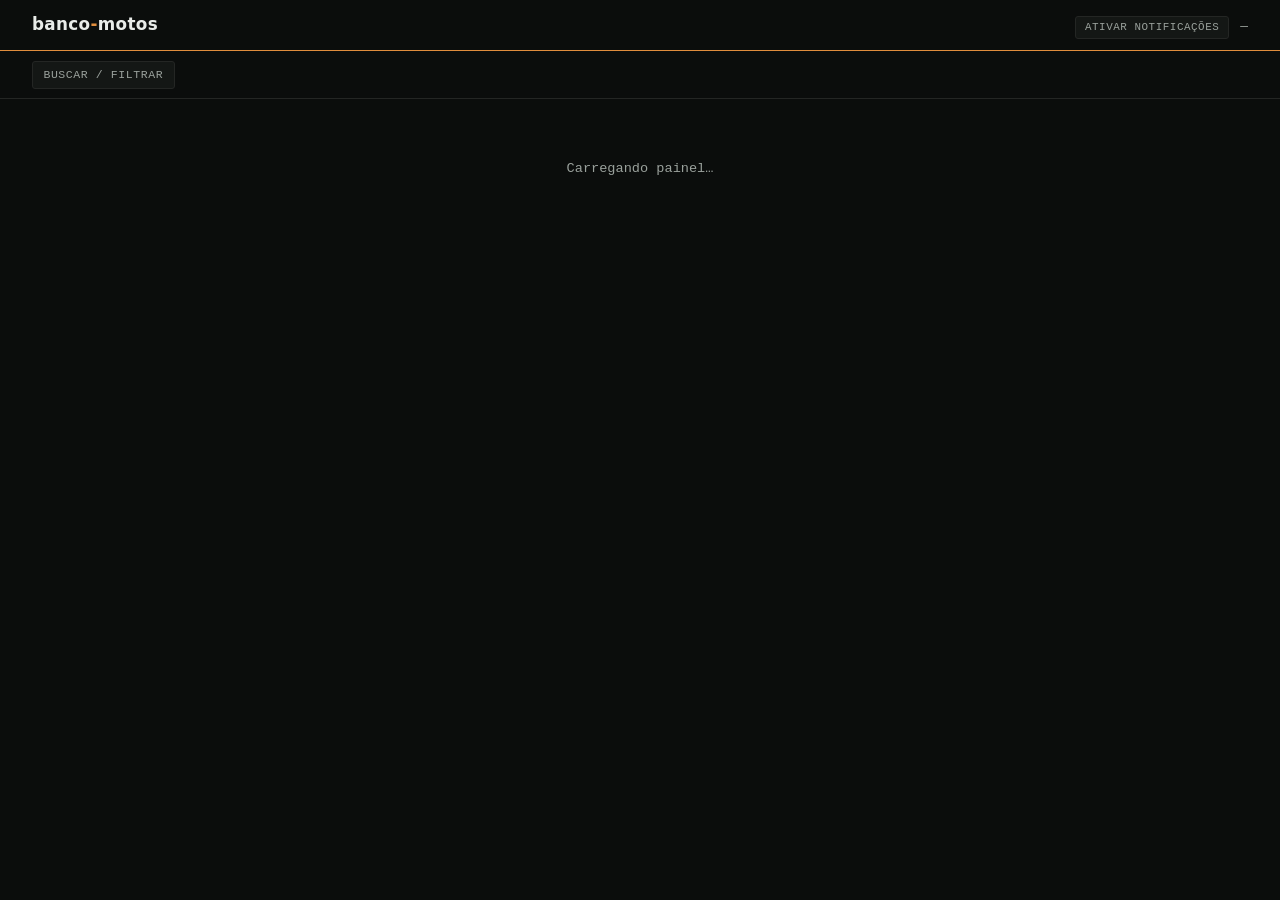
<file: index.html>
<!doctype html>
<html lang="pt-BR">
<head>
  <meta charset="utf-8">
  <meta name="viewport" content="width=device-width, initial-scale=1">
  <title>banco-motos</title>
  <meta name="description" content="Painel diário de vídeos e roteiros de moto elétrica">
  <link rel="manifest" href="manifest.json">
  <link rel="icon" href="icons/icon-192.png">
  <link rel="apple-touch-icon" href="icons/icon-192.png">
  <meta name="theme-color" content="#0b0d0c">
  <link rel="stylesheet" href="style.css">
</head>
<body>
  <header class="dash-strip">
    <span class="wordmark">banco<span class="spark">-</span>motos</span>
    <div class="dash-strip-right">
      <button type="button" class="push-toggle" id="push-toggle" hidden>ativar notificações</button>
      <span class="readout" id="dash-readout">—</span>
    </div>
  </header>

  <div class="trip-computer" id="trip-computer">
    <button type="button" class="trip-toggle" id="trip-toggle" aria-expanded="false" aria-controls="trip-fields">
      buscar / filtrar
    </button>
    <div class="trip-fields" id="trip-fields">
      <input type="search" id="dash-search" placeholder="buscar tema, gancho, roteiro…" aria-label="Buscar">
      <div class="chip-row" role="group" aria-label="Filtrar por plataforma">
        <button type="button" class="chip" data-platform="all" aria-pressed="true">Todos</button>
        <button type="button" class="chip" data-platform="youtube" aria-pressed="false">YouTube</button>
        <button type="button" class="chip" data-platform="tiktok" aria-pressed="false">TikTok</button>
      </div>
    </div>
  </div>

  <main>
    <p class="dash-status" id="dash-status" hidden></p>
    <div class="tile-bank" id="tile-bank"></div>
  </main>

  <script src="app.js"></script>
</body>
</html>
</file>
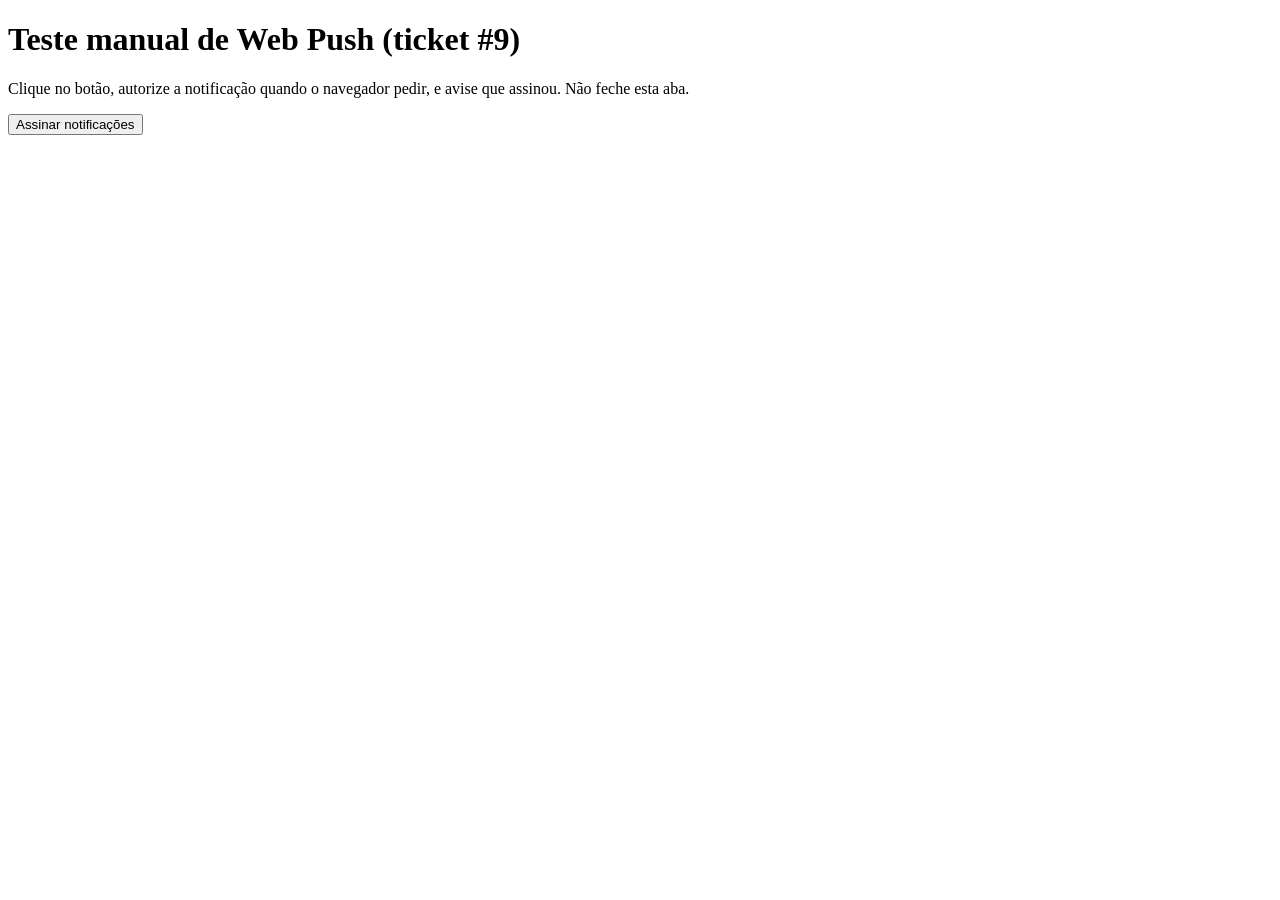
<file: scripts/push-test/index.html>
<!doctype html>
<html lang="pt-BR">
<head>
<meta charset="utf-8">
<title>banco-motos — teste de push</title>
</head>
<body>
<h1>Teste manual de Web Push (ticket #9)</h1>
<p>Clique no botão, autorize a notificação quando o navegador pedir, e avise que assinou. Não feche esta aba.</p>
<button id="subscribe">Assinar notificações</button>
<pre id="log"></pre>

<script>
const SUPABASE_URL = "https://lfnncwknrmtifezxiqnd.supabase.co";
// Legacy JWT anon key — the sb_publishable_... key does not evaluate as
// Postgres role `anon` for this insert, see app.js for the full note.
const SUPABASE_ANON_KEY =
  "eyJhbGciOiJIUzI1NiIsInR5cCI6IkpXVCJ9.eyJpc3MiOiJzdXBhYmFzZSIsInJlZiI6Imxmbm5jd2tucm10aWZlenhpcW5kIiwicm9sZSI6ImFub24iLCJpYXQiOjE3ODg5NTQ5ODgsImV4cCI6MjEwNDUzMDk4OH0.bd6lkh7T0QrG9fncpJbka0z4H--K9kogrf48cr7GFPs";
const VAPID_PUBLIC_KEY = "BAgsKO6Dkl2d799sY9Y9i7J3kuk58GC7thLoCpIKdMF9HQTeS_JftcAKmc9Df6gJO21nG8OuMLQnpki-RRAbMUE";

const log = (msg) => { document.getElementById("log").textContent += msg + "\n"; console.log(msg); };

function urlBase64ToUint8Array(base64String) {
  const padding = "=".repeat((4 - (base64String.length % 4)) % 4);
  const base64 = (base64String + padding).replace(/-/g, "+").replace(/_/g, "/");
  const rawData = atob(base64);
  return Uint8Array.from([...rawData].map((c) => c.charCodeAt(0)));
}

document.getElementById("subscribe").addEventListener("click", async () => {
  try {
    const reg = await navigator.serviceWorker.register("sw.js");
    await navigator.serviceWorker.ready;
    log("Service worker registrado.");

    const permission = await Notification.requestPermission();
    log("Permissão: " + permission);
    if (permission !== "granted") return;

    const sub = await reg.pushManager.subscribe({
      userVisibleOnly: true,
      applicationServerKey: urlBase64ToUint8Array(VAPID_PUBLIC_KEY),
    });
    const json = sub.toJSON();
    log("Inscrito: " + json.endpoint);

    const resp = await fetch(`${SUPABASE_URL}/rest/v1/push_subscriptions`, {
      method: "POST",
      headers: {
        "Content-Type": "application/json",
        apikey: SUPABASE_ANON_KEY,
        Authorization: `Bearer ${SUPABASE_ANON_KEY}`,
      },
      body: JSON.stringify({
        endpoint: json.endpoint,
        p256dh: json.keys.p256dh,
        auth: json.keys.auth,
      }),
    });
    if (resp.ok) {
      log("Subscription salva no Supabase. Pode avisar!");
    } else {
      log("Erro salvando no Supabase: " + resp.status + " " + (await resp.text()));
    }
  } catch (err) {
    log("Erro: " + err.message);
  }
});
</script>
</body>
</html>
</file>
<file: style.css>
:root {
  --ground: #0b0d0c;
  --panel: #141715;
  --panel-raised: #191d1a;
  --rim: #3a3f3c;
  --rim-dim: #242624;
  --ink: #e9ece9;
  --ink-dim: #9aa19c;
  --amber: #e08d3d;
  --amber-dim: #c9975a;
  --teal: #4fa89b;
  --teal-dim: #2c5750;

  --sans: system-ui, -apple-system, "Segoe UI", Roboto, sans-serif;
  --mono: ui-monospace, "SFMono-Regular", Consolas, "Liberation Mono", monospace;
}

* { box-sizing: border-box; }

html, body {
  margin: 0;
  background: var(--ground);
  color: var(--ink);
  font-family: var(--sans);
  -webkit-font-smoothing: antialiased;
}

body {
  min-height: 100vh;
  padding-bottom: 3rem;
}

a { color: inherit; }

/* ---- top instrument strip ---- */

.dash-strip {
  position: sticky;
  top: 0;
  z-index: 10;
  display: flex;
  align-items: baseline;
  justify-content: space-between;
  padding: 0.9rem 1rem 0.7rem;
  background: var(--ground);
  border-bottom: 1px solid var(--amber);
}

.dash-strip .wordmark {
  font-weight: 700;
  letter-spacing: 0.02em;
  font-size: 1.05rem;
}

.dash-strip .wordmark .spark { color: var(--amber); }

.dash-strip-right {
  display: flex;
  align-items: baseline;
  gap: 0.7rem;
}

.dash-strip .readout {
  font-family: var(--mono);
  font-size: 0.8rem;
  color: var(--ink-dim);
  text-align: right;
  font-variant-numeric: tabular-nums;
}

.push-toggle {
  font-family: var(--mono);
  font-size: 0.68rem;
  letter-spacing: 0.05em;
  text-transform: uppercase;
  padding: 0.3rem 0.55rem;
  border: 1px solid var(--rim-dim);
  border-radius: 3px;
  background: var(--panel);
  color: var(--ink-dim);
  cursor: pointer;
}

.push-toggle:hover { color: var(--amber); border-color: var(--amber-dim); }

.push-toggle[data-state="active"] {
  color: var(--amber);
  border-color: var(--amber-dim);
  cursor: default;
}

.push-toggle[data-state="denied"] { color: var(--ink-dim); cursor: default; }

/* ---- trip-computer search/filter row ---- */

.trip-computer {
  padding: 0.6rem 1rem;
  border-bottom: 1px solid var(--rim-dim);
  display: flex;
  gap: 0.5rem;
  align-items: center;
  flex-wrap: wrap;
}

.trip-toggle {
  background: var(--panel);
  border: 1px solid var(--rim-dim);
  border-radius: 3px;
  color: var(--ink-dim);
  font-family: var(--mono);
  font-size: 0.72rem;
  letter-spacing: 0.05em;
  text-transform: uppercase;
  padding: 0.4rem 0.65rem;
  cursor: pointer;
  display: inline-flex;
  align-items: center;
  gap: 0.4rem;
}

.trip-toggle:hover, .trip-toggle[aria-expanded="true"] { color: var(--amber); border-color: var(--amber-dim); }

.trip-fields {
  display: none;
  gap: 0.5rem;
  align-items: center;
  flex-wrap: wrap;
  flex: 1 1 100%;
}

.trip-computer.is-expanded .trip-fields { display: flex; }

.trip-computer input[type="search"] {
  flex: 1 1 10rem;
  min-width: 0;
  background: var(--panel);
  border: 1px solid var(--rim-dim);
  border-radius: 3px;
  color: var(--ink);
  font-family: var(--sans);
  font-size: 0.9rem;
  padding: 0.45rem 0.6rem;
}

.trip-computer input[type="search"]::placeholder { color: var(--ink-dim); }

.chip-row { display: flex; gap: 0.4rem; }

.chip {
  font-family: var(--mono);
  font-size: 0.72rem;
  letter-spacing: 0.04em;
  text-transform: uppercase;
  padding: 0.35rem 0.6rem;
  border: 1px solid var(--rim-dim);
  border-radius: 3px;
  background: var(--panel);
  color: var(--ink-dim);
  cursor: pointer;
}

.chip[aria-pressed="true"] {
  color: var(--ground);
  background: var(--amber);
  border-color: var(--amber);
}

/* ---- tile bank ---- */

.tile-bank {
  padding: 0.75rem 1rem 0;
  display: flex;
  flex-direction: column;
  gap: 0.75rem;
}

.tile {
  background: var(--panel);
  border: 1px solid var(--rim-dim);
  border-radius: 4px;
  overflow: hidden;
}

.tile-head {
  display: flex;
  align-items: center;
  justify-content: space-between;
  padding: 0.55rem 0.75rem;
  border-bottom: 1px solid var(--rim-dim);
}

.platform-light {
  font-family: var(--mono);
  font-size: 0.72rem;
  text-transform: uppercase;
  letter-spacing: 0.05em;
  color: var(--ink-dim);
}

.tile-head-right {
  display: flex;
  align-items: center;
  gap: 0.6rem;
}

.tile-head time {
  font-family: var(--mono);
  font-size: 0.72rem;
  color: var(--ink-dim);
  font-variant-numeric: tabular-nums;
}

/* The state light is the ONLY use of teal on the page: it marks a row as
   "pronto" (this record only exists because processing already succeeded —
   there is no failed/skipped state to show, since those never reach the
   store). */
.state-light {
  width: 0.55rem;
  height: 0.55rem;
  border-radius: 50%;
  background: var(--teal);
  flex: none;
}

.gauge-triad {
  display: grid;
  grid-template-columns: repeat(3, 1fr);
  gap: 1px;
  background: var(--rim-dim);
}

.gauge {
  background: var(--panel);
  padding: 0.6rem 0.7rem 0.7rem;
  min-width: 0;
}

.gauge .label {
  font-family: var(--mono);
  font-size: 0.62rem;
  letter-spacing: 0.08em;
  text-transform: uppercase;
  color: var(--amber-dim);
  display: block;
  margin-bottom: 0.3rem;
}

.gauge .value {
  font-size: 0.82rem;
  line-height: 1.35;
  color: var(--ink);
  display: -webkit-box;
  -webkit-line-clamp: 3;
  -webkit-box-orient: vertical;
  overflow: hidden;
}

.gauge .value.sub {
  color: var(--ink-dim);
  font-size: 0.74rem;
  margin-top: 0.25rem;
  -webkit-line-clamp: 2;
}

.source-swatch {
  display: flex;
  flex-direction: column;
  gap: 0.45rem;
  margin-top: 0.35rem;
}

.source-swatch .glyph {
  width: 100%;
  aspect-ratio: 16 / 9;
  border: 1px solid var(--rim);
  border-radius: 3px;
  background: var(--panel-raised);
  display: flex;
  align-items: center;
  justify-content: center;
  font-family: var(--mono);
  font-size: 1rem;
  font-weight: 600;
  color: var(--ink-dim);
}

.source-swatch img.glyph.cover {
  object-fit: cover;
  filter: saturate(0.85);
}

.gauge a.source-link {
  font-family: var(--mono);
  font-size: 0.72rem;
  color: var(--ink-dim);
  text-decoration: underline;
  text-underline-offset: 2px;
  word-break: break-all;
}

.gauge a.source-link:hover { color: var(--amber); }

.tile-expand-btn {
  width: 100%;
  background: var(--panel-raised);
  border: none;
  border-top: 1px solid var(--rim-dim);
  color: var(--ink-dim);
  font-family: var(--mono);
  font-size: 0.72rem;
  letter-spacing: 0.05em;
  text-transform: uppercase;
  padding: 0.5rem;
  cursor: pointer;
  text-align: center;
}

.tile-expand-btn:hover { color: var(--amber); }

.tile-script {
  display: none;
  padding: 0.85rem 0.9rem 1rem;
  border-top: 1px solid var(--rim-dim);
  white-space: pre-wrap;
  font-size: 0.88rem;
  line-height: 1.55;
}

.tile.is-open .tile-script { display: block; }
.tile.is-open .tile-expand-btn { color: var(--amber); }

/* ---- empty / loading states ---- */

.dash-status {
  padding: 3rem 1.25rem;
  text-align: center;
  color: var(--ink-dim);
  font-family: var(--mono);
  font-size: 0.85rem;
}

.dash-status .accent { color: var(--amber); }

/* ---- desktop widths ---- */

@media (min-width: 720px) {
  .dash-strip, .trip-computer, .tile-bank { padding-left: 2rem; padding-right: 2rem; }
  .tile-bank { max-width: 68rem; margin: 0 auto; width: 100%; }
}
</file>
